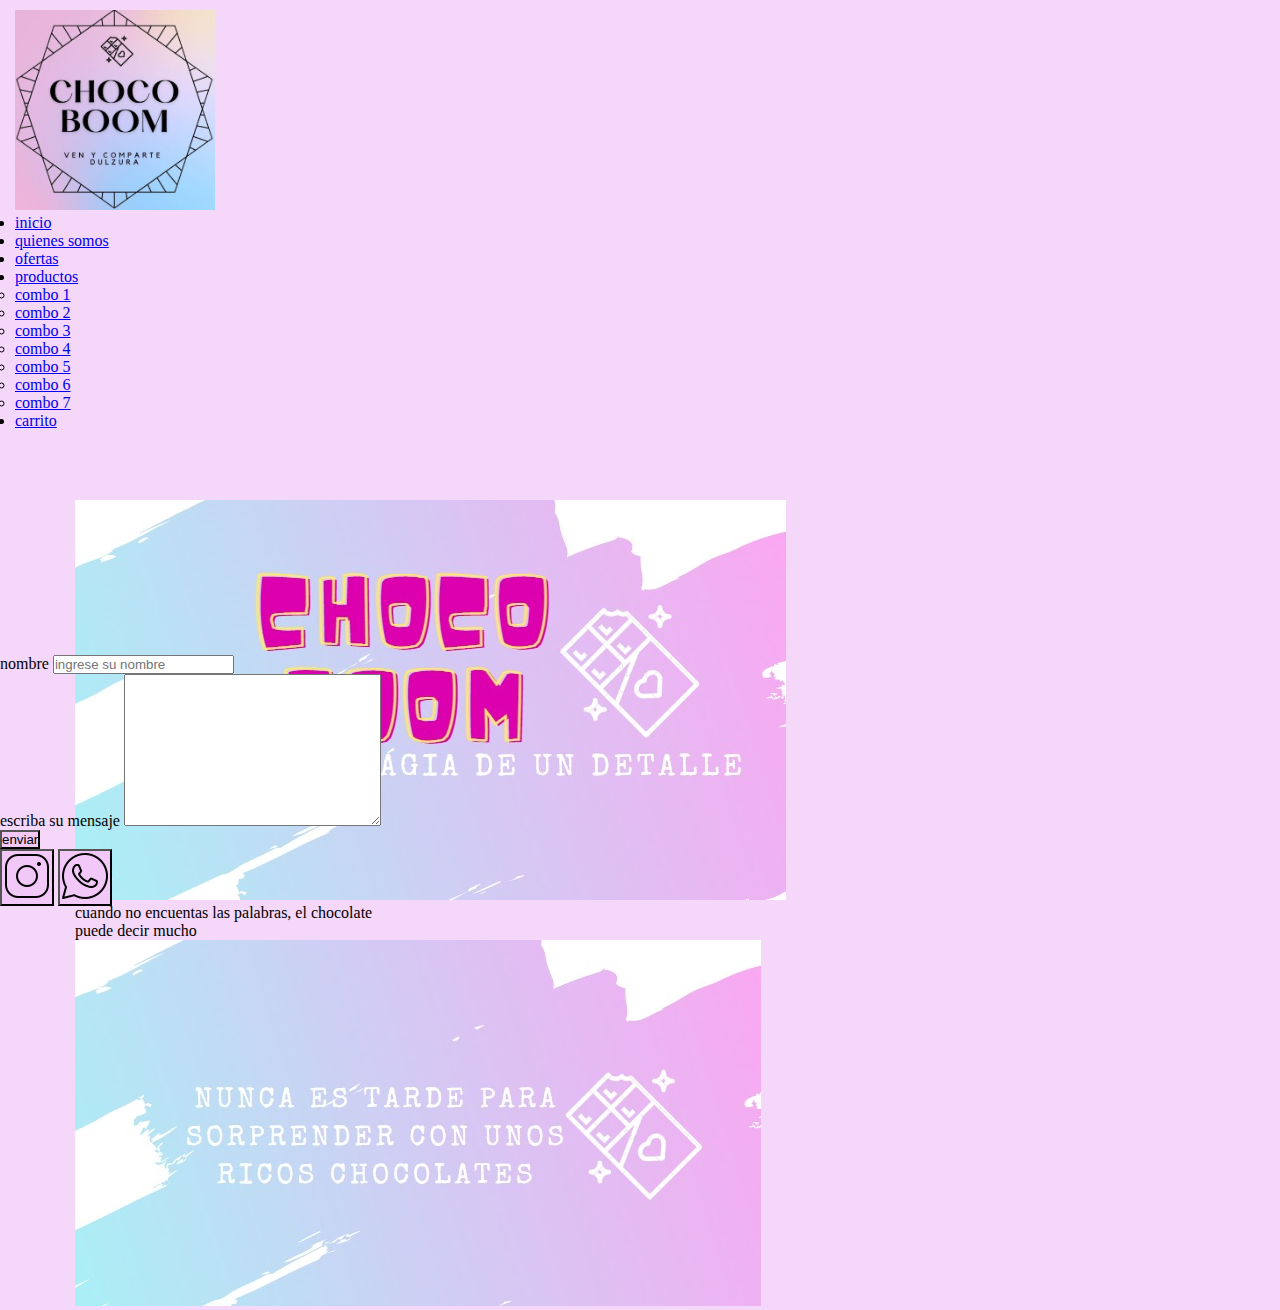
<file: index.html>
<!DOCTYPE html>
<html lang="en">
<head>
    <meta charset="UTF-8">
    <meta http-equiv="X-UA-Compatible" content="IE=edge">
    <meta name="viewport" content="width=device-width, initial-scale=1.0">
    <title>inicio</title>
    <link rel="stylesheet" href="css/estilo.css">
</head>
<body>
    <!--encabezado-->   
    <header id="header">
        <div>
            <img class="logo" src="img/logo.jpeg" alt="logotipo">
        </div>
        <nav>
            <ul>
                <li><a href="../index.html">inicio</a></li>
                <li><a href="pages/quienes-somos.html">quienes somos</a></li>
                <li><a href="pages/ofertas.html">ofertas</a></li>
                <li><a href="pages/productos.html">productos</a></li>
                    <ul>
                        <li><a href="#">combo 1</a></li>
                        <li><a href="#">combo 2</a></li>
                        <li><a href="#">combo 3</a></li>
                        <li><a href="#">combo 4</a></li>
                        <li><a href="#">combo 5</a></li>
                        <li><a href="#">combo 6</a></li>
                        <li><a href="#">combo 7</a></li>
                    </ul>
                <li><a href="pages/carrito.html">carrito</a></li>
            </ul>
        </nav>
    </header>
    <!--contenido principal-->
    <main>
        <!--banner-->
        <section id="banner">
            <img src="img/principal 2.jpeg" alt="publicidad">
            <p>cuando no encuentas las palabras, el chocolate puede decir mucho</p>
            <img src="img/principal.jpeg" alt="publicidad">
        </section>
    </main>
    <footer>
        <!--contactanos-->
        <section id="formualrio">
            <form action=""></form>
            <div>
                <label for="nombre">nombre</label>
                <input type="text" placeholder="ingrese su nombre">
            </div>
            <div>
                <label for="mensaje">escriba su mensaje</label>
                <textarea name="" id="" cols="30" rows="10"></textarea>
            </div>
            <div>
                <button type="submit">enviar</button>
            </div>
            </form>
            <button><img src="/img/icons8-instagram-50.png" alt="icono-instagram"></button>
            <button><img src="/img/icons8-whatsapp-50.png" alt="icono-whatsapp"></button>
            
        </section>
        
    </footer>
</body>
</html>
</file>
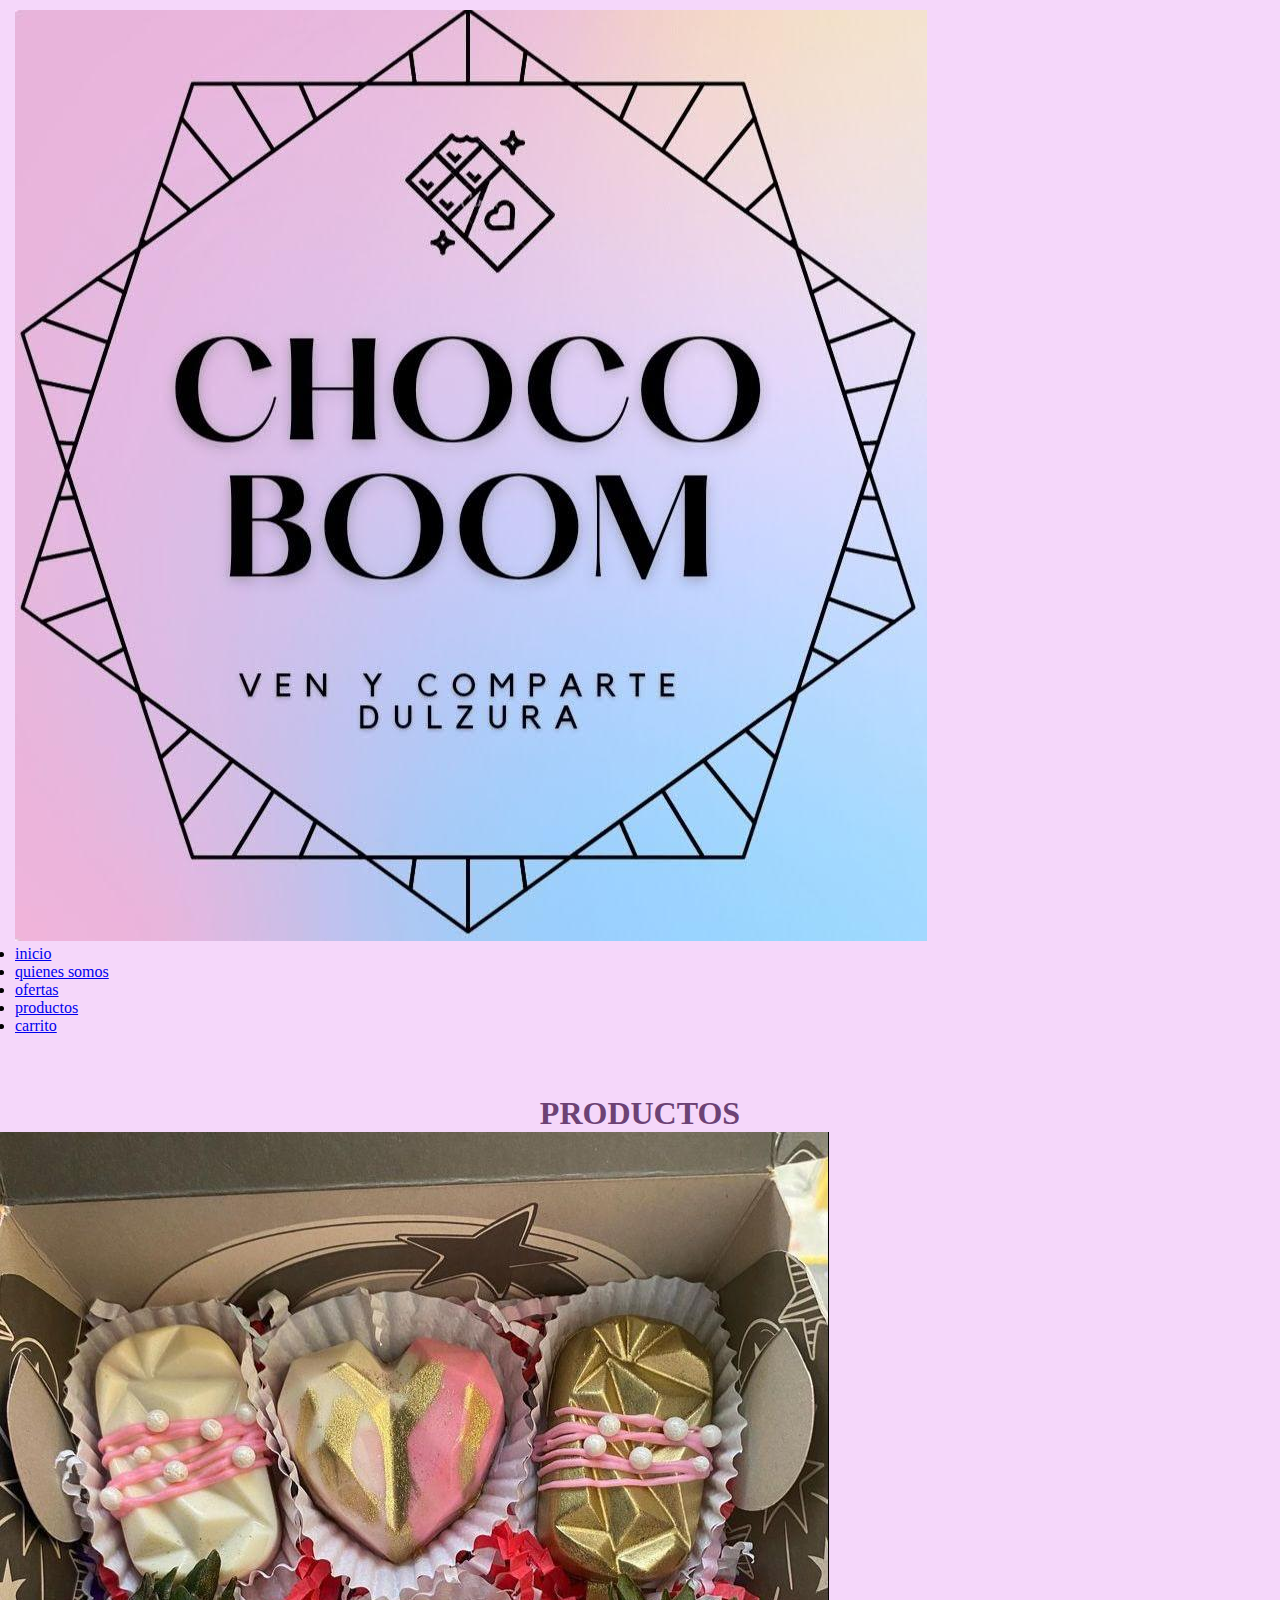
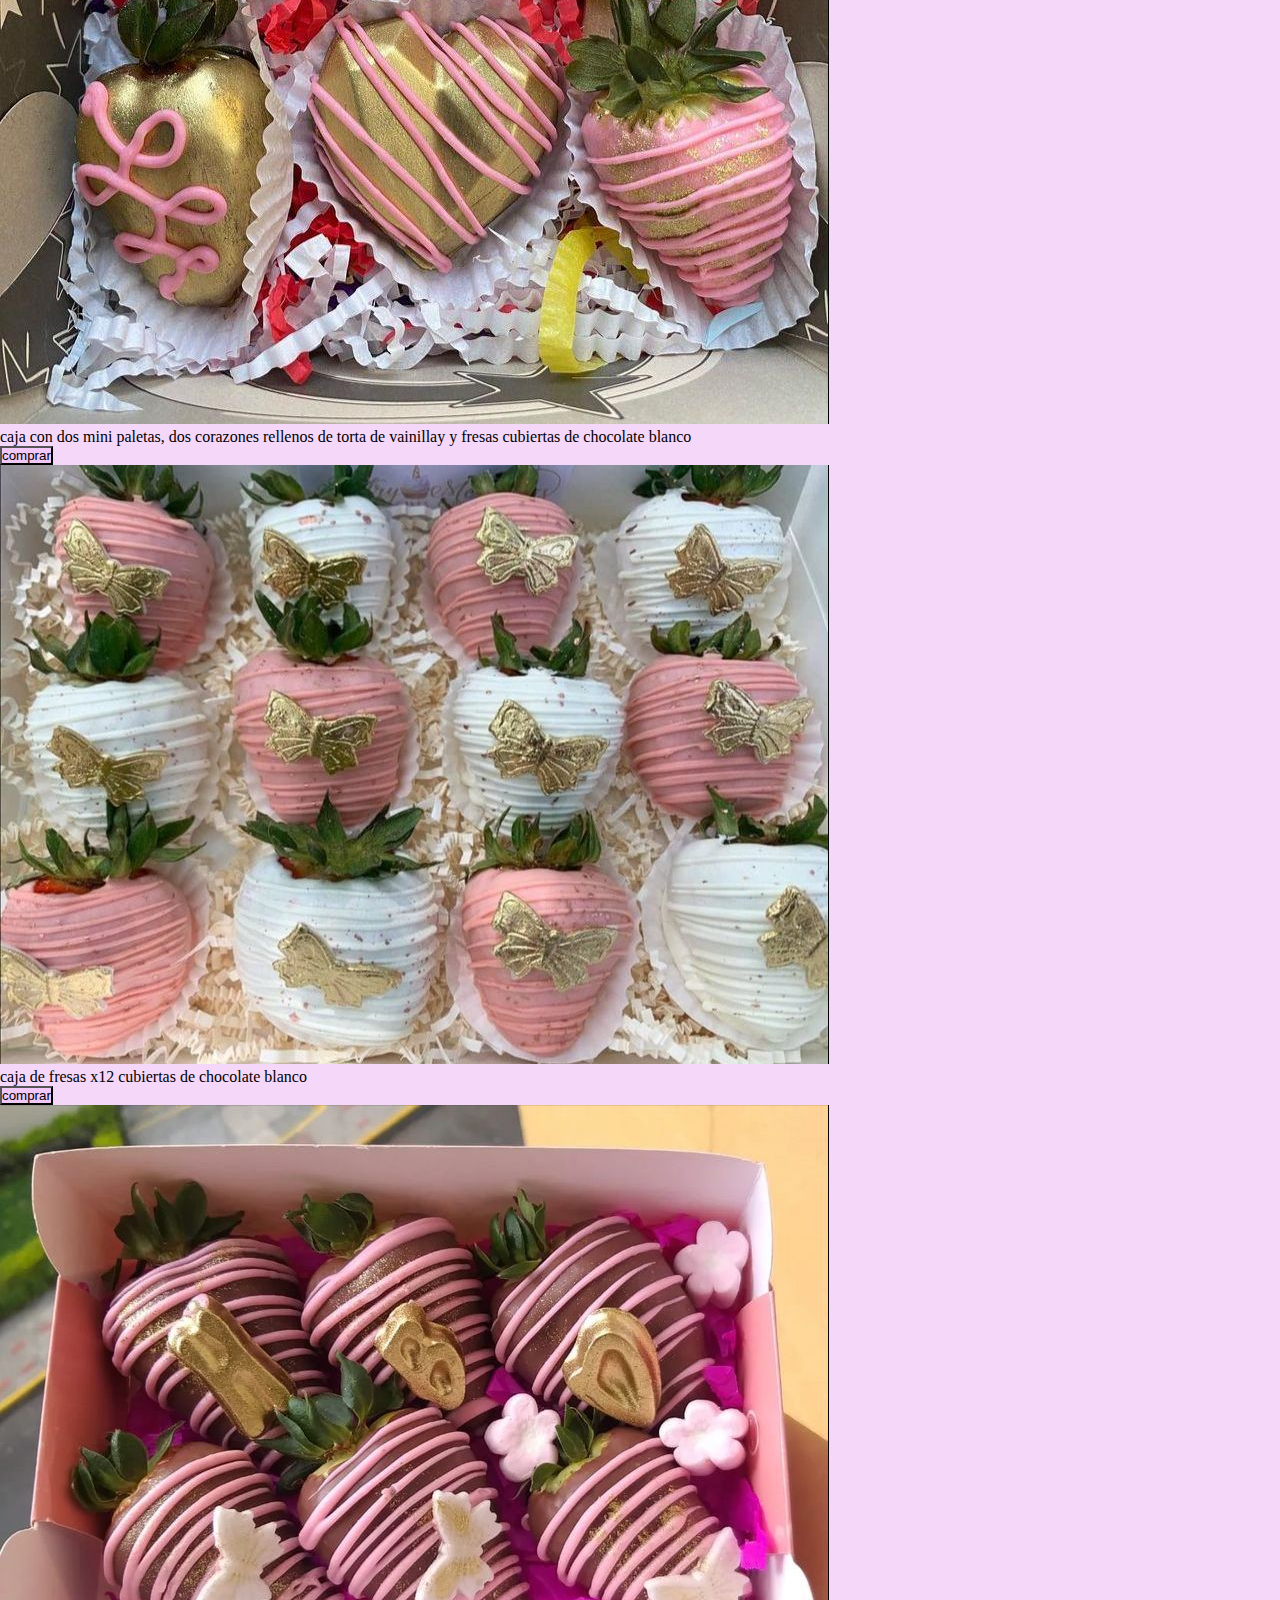
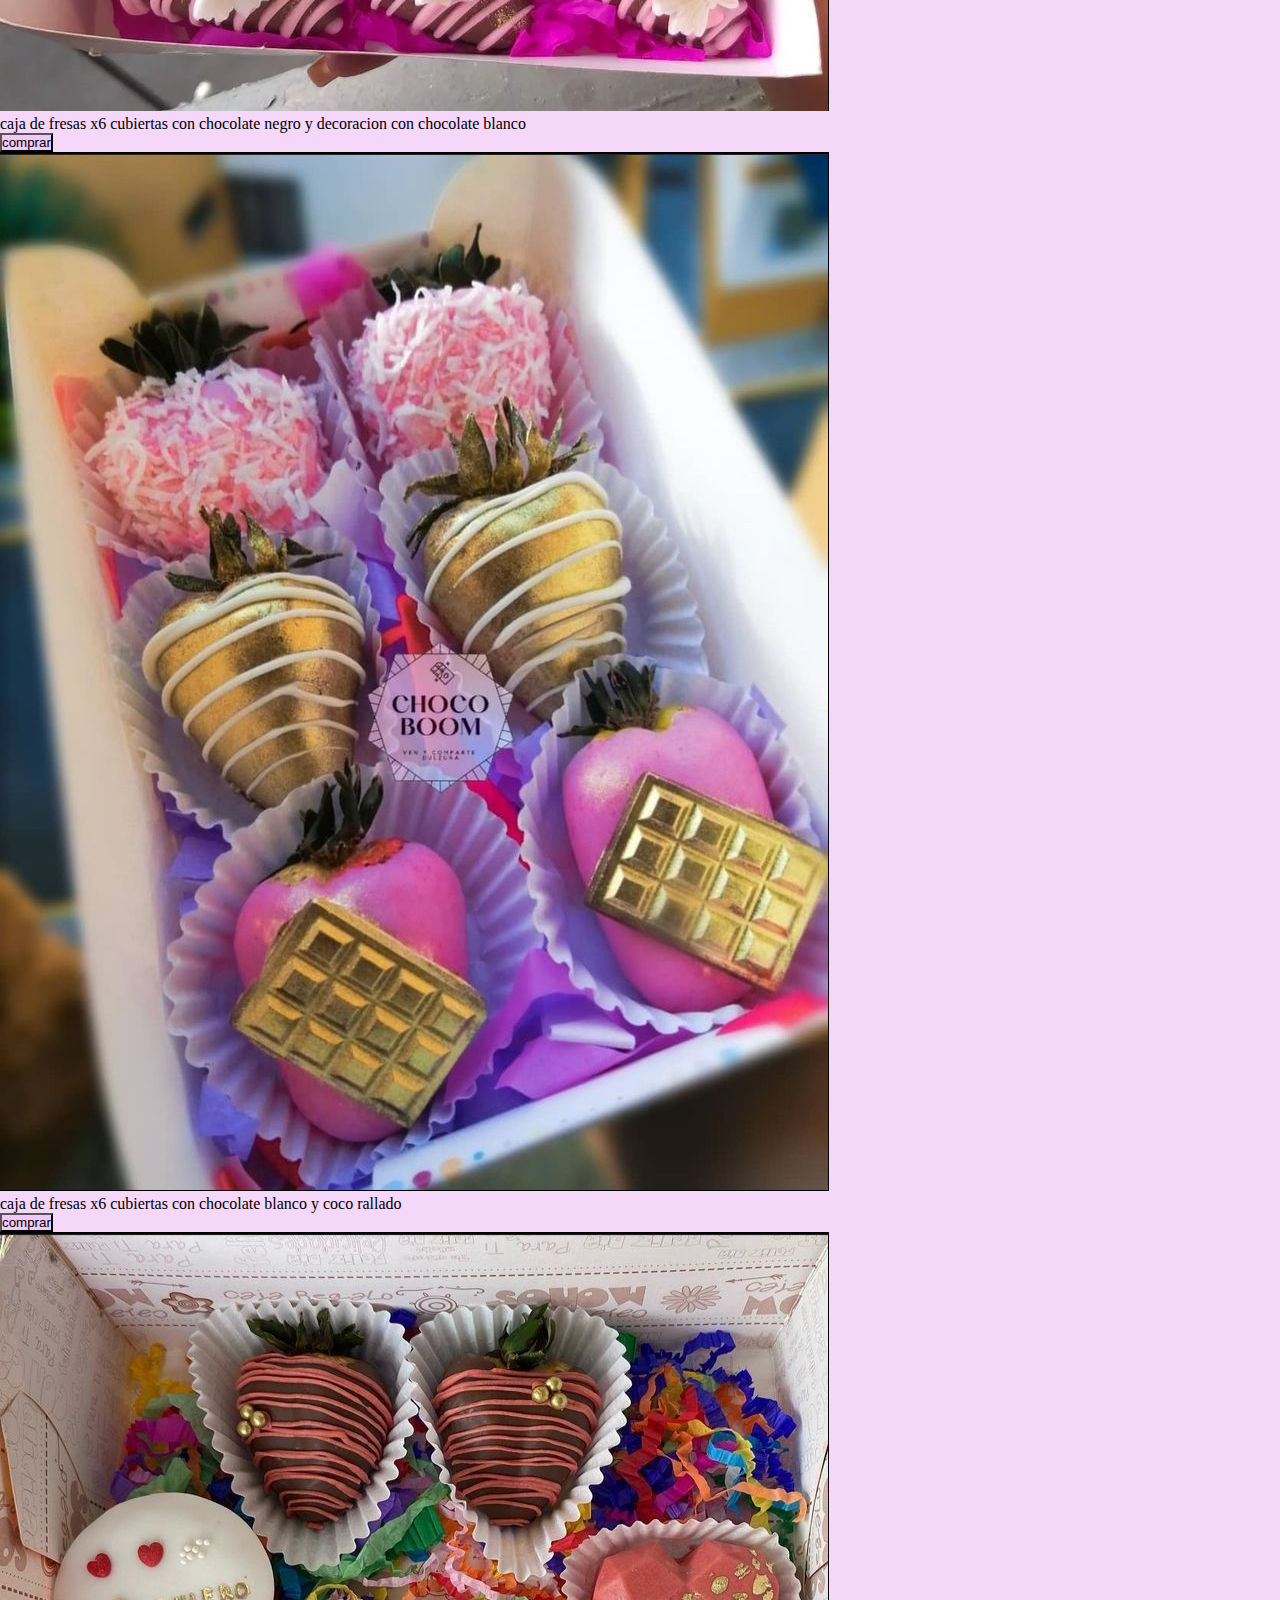
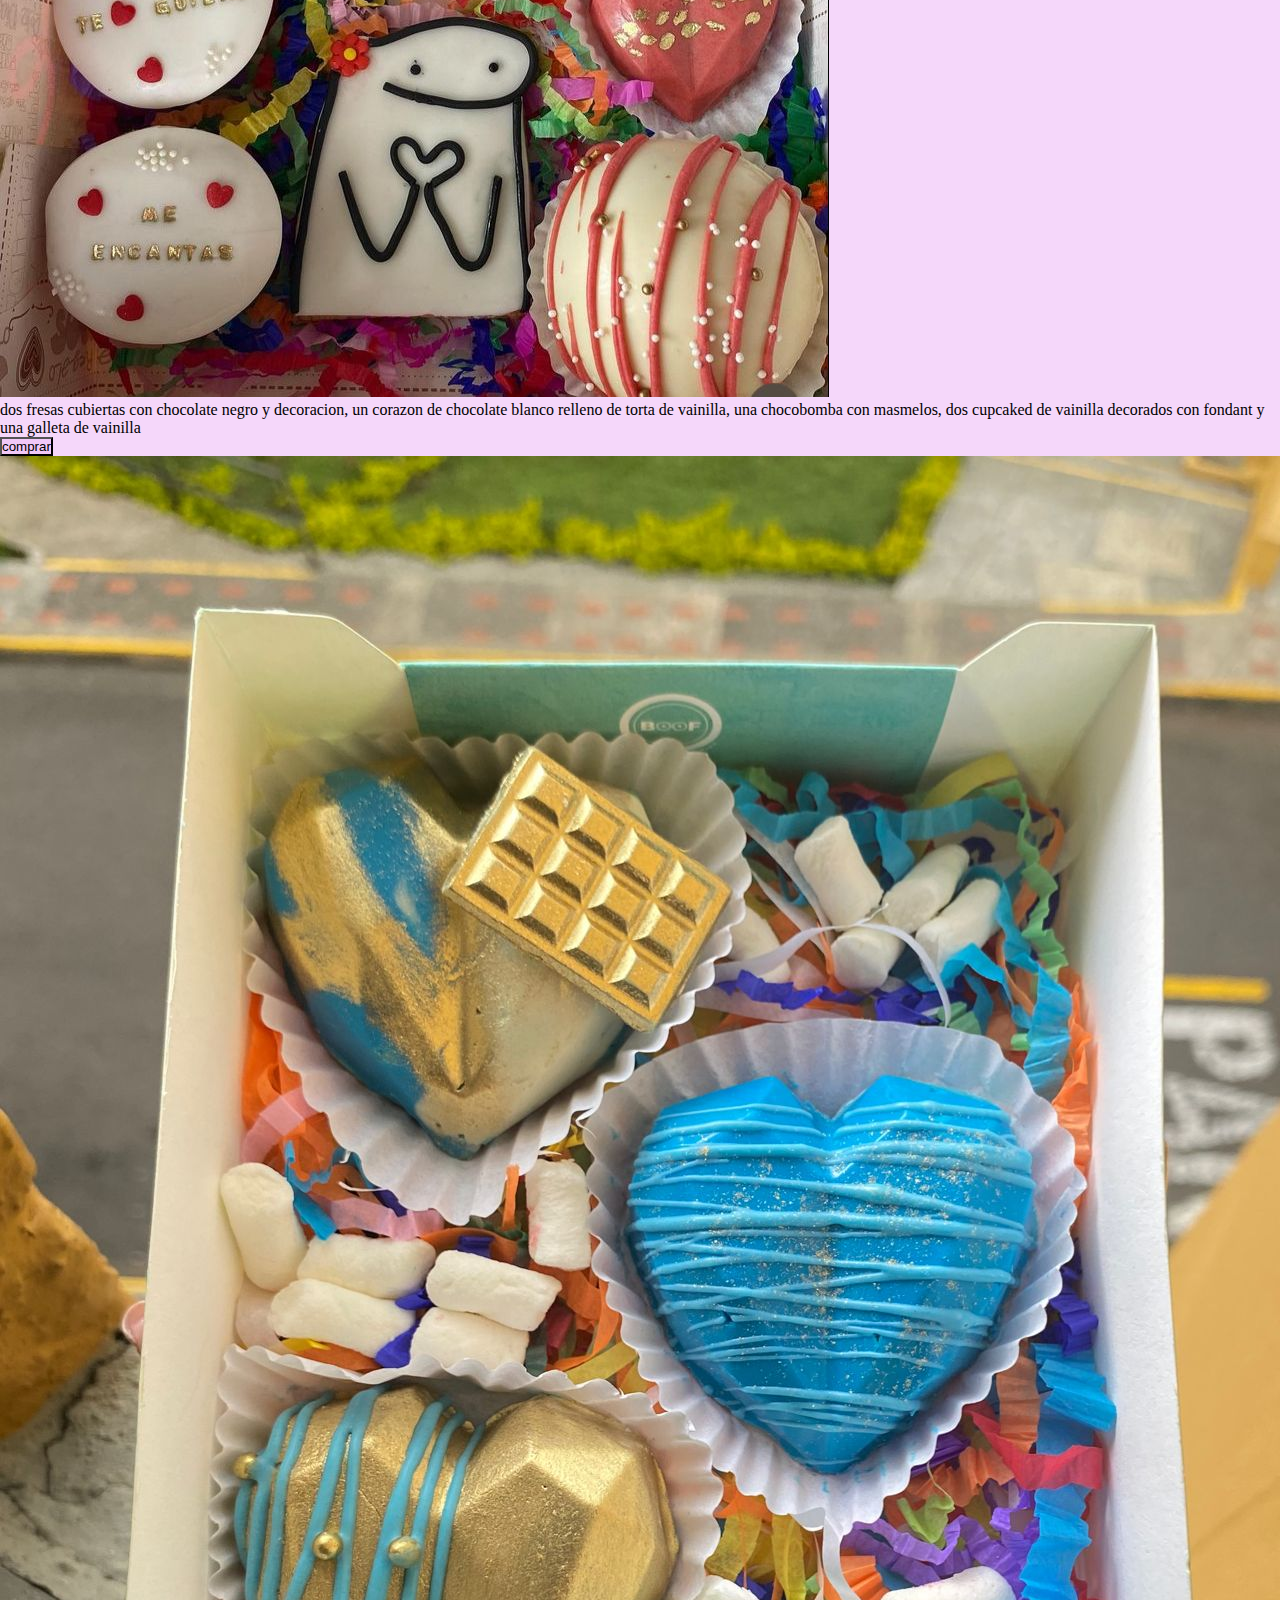
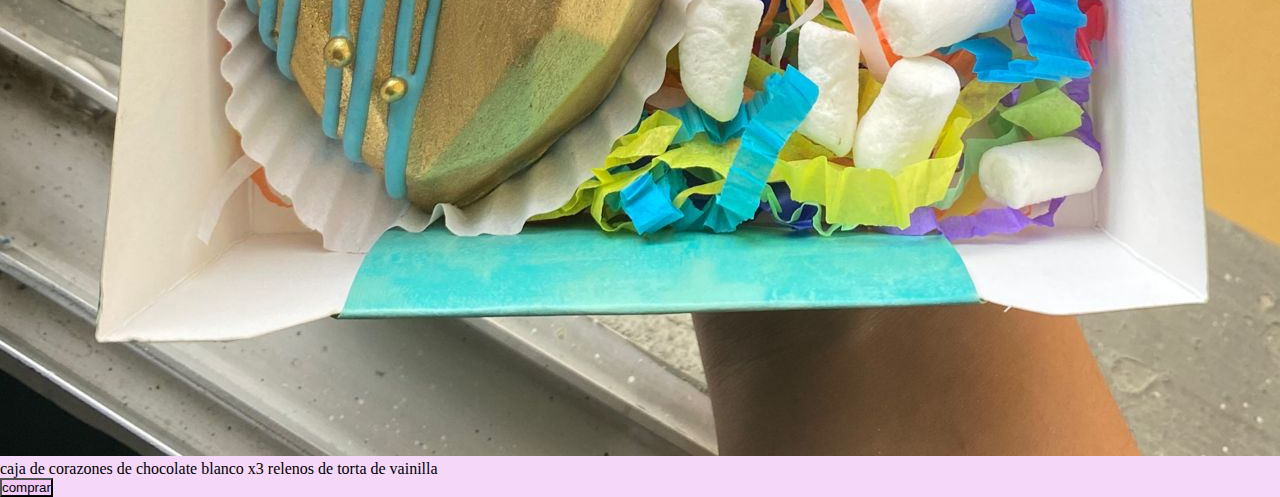
<file: pages/productos.html>
<!DOCTYPE html>
<html lang="en">
<head>
    <meta charset="UTF-8">
    <meta http-equiv="X-UA-Compatible" content="IE=edge">
    <meta name="viewport" content="width=device-width, initial-scale=1.0">
    <title>productos</title>
    <link rel="stylesheet" href="../css/estilo.css">
</head>
<body>
    <!--encabezado-->   
    <header>
        <div>
            <img src="../img/logo.jpeg" alt="logotipo">
        </div>
        <nav>
            <ul>
                <li><a href="../index.html">inicio</a></li>
                <li><a href="quienes-somos.html">quienes somos</a></li>
                <li><a href="ofertas.html">ofertas</a></li>
                <li><a href="productos.html">productos</a></li>
                <li><a href="carrito.html">carrito</a></li>
            </ul>
        </nav>
    </header>
    <!--productos-->
    <main>  
        <h1 id="productos">productos</h1>
        <div class="card">
            <img src="../img/combo 1.jpeg" alt="combo de fresas 1">
            <p>caja con dos mini paletas, dos corazones rellenos de torta de vainillay y fresas
                cubiertas de chocolate blanco</p>
                <button type="comprar">comprar</button>
        </div>
        <div class="card">
            <img src="../img/combo 2.jpeg" alt="combo de fresas 2">
            <p>caja de fresas x12 cubiertas de chocolate blanco</p>
            <button type="comprar">comprar</button>
        </div>
        <div class="card">
            <img src="../img/combo 3.jpeg" alt="combo de fresas 3">
            <p>caja de fresas x6 cubiertas con chocolate negro y decoracion con chocolate blanco</p>
            <button type="comprar">comprar</button>
        </div>
        <div class="card">
            <img src="../img/combo 4.jpeg" alt="combo de fresas 4">
            <p>caja de fresas x6 cubiertas con chocolate blanco y coco rallado</p>
            <button type="comprar">comprar</button>
        </div>
        <div class="card">
            <img src="../img/combo 5.jpeg" alt="combo mix">
            <p>dos fresas cubiertas con chocolate negro y decoracion, un corazon de
                chocolate blanco relleno de torta de vainilla, una chocobomba con masmelos,
                dos cupcaked de vainilla decorados con fondant y una galleta de vainilla </p>
                <button type="comprar">comprar</button>
        </div>
        <div class="card">
            <img src="../img/combo 6.jpeg" alt="combo mini">
            <p>caja de corazones de chocolate blanco x3 relenos de torta de vainilla</p>
            <button type="comprar">comprar</button>
        </div>
    </main>
    <footer>

    </footer>
</body>
</html>
</file>
<file: css/estilo.css>
*{
    margin: 0;
    padding: 0%;
}

body{
    background-color: #f5d7fa;
}
#productos{
    color: #6c4274;
    text-align: center;
    text-transform: uppercase;
}
header{
    padding: 5px 10px;
    margin: 5px 15px 55px 5px;
}
button{ 
    background-color: #f1c8f8;
}
img.logo{
    width: 200px;
    height: 200px;
}
#banner{
    width: 300px;
    height: 100px;
    padding: 10px 20px 30px 40px;
    margin: 5px 15px 25px 35px;
}
</file>
